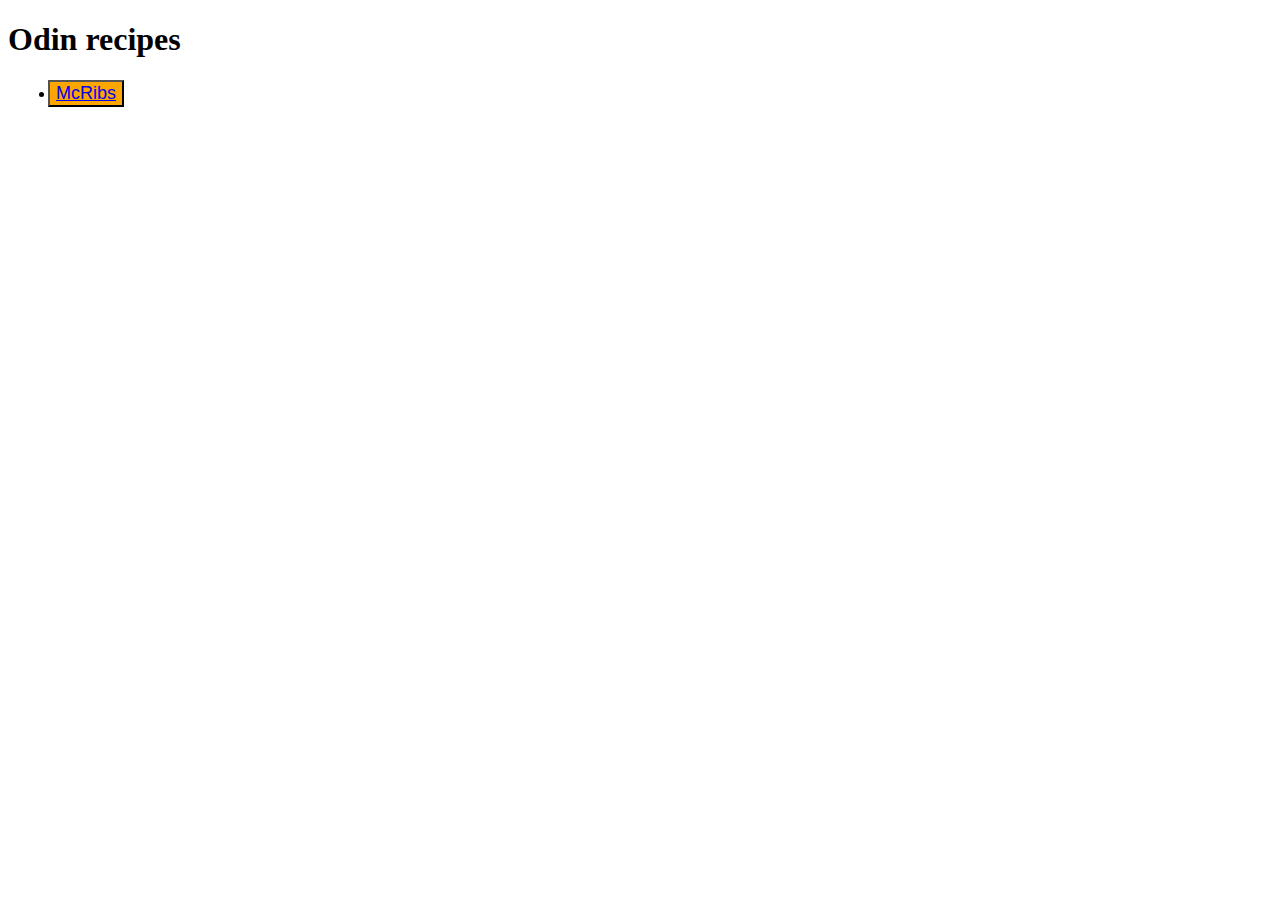
<file: index.html>
<!DOCTYPE html>
<html>
    <head>

    </head>
    <body>
        <h1> Odin recipes </h1>
        <ul>
            <button style="background-color: orange; font-size: 18px;"><li><a href="./recipe/ribs.html">McRibs</a></li></button>
            
        </ul>
        
        
    </body>
</html>
</file>
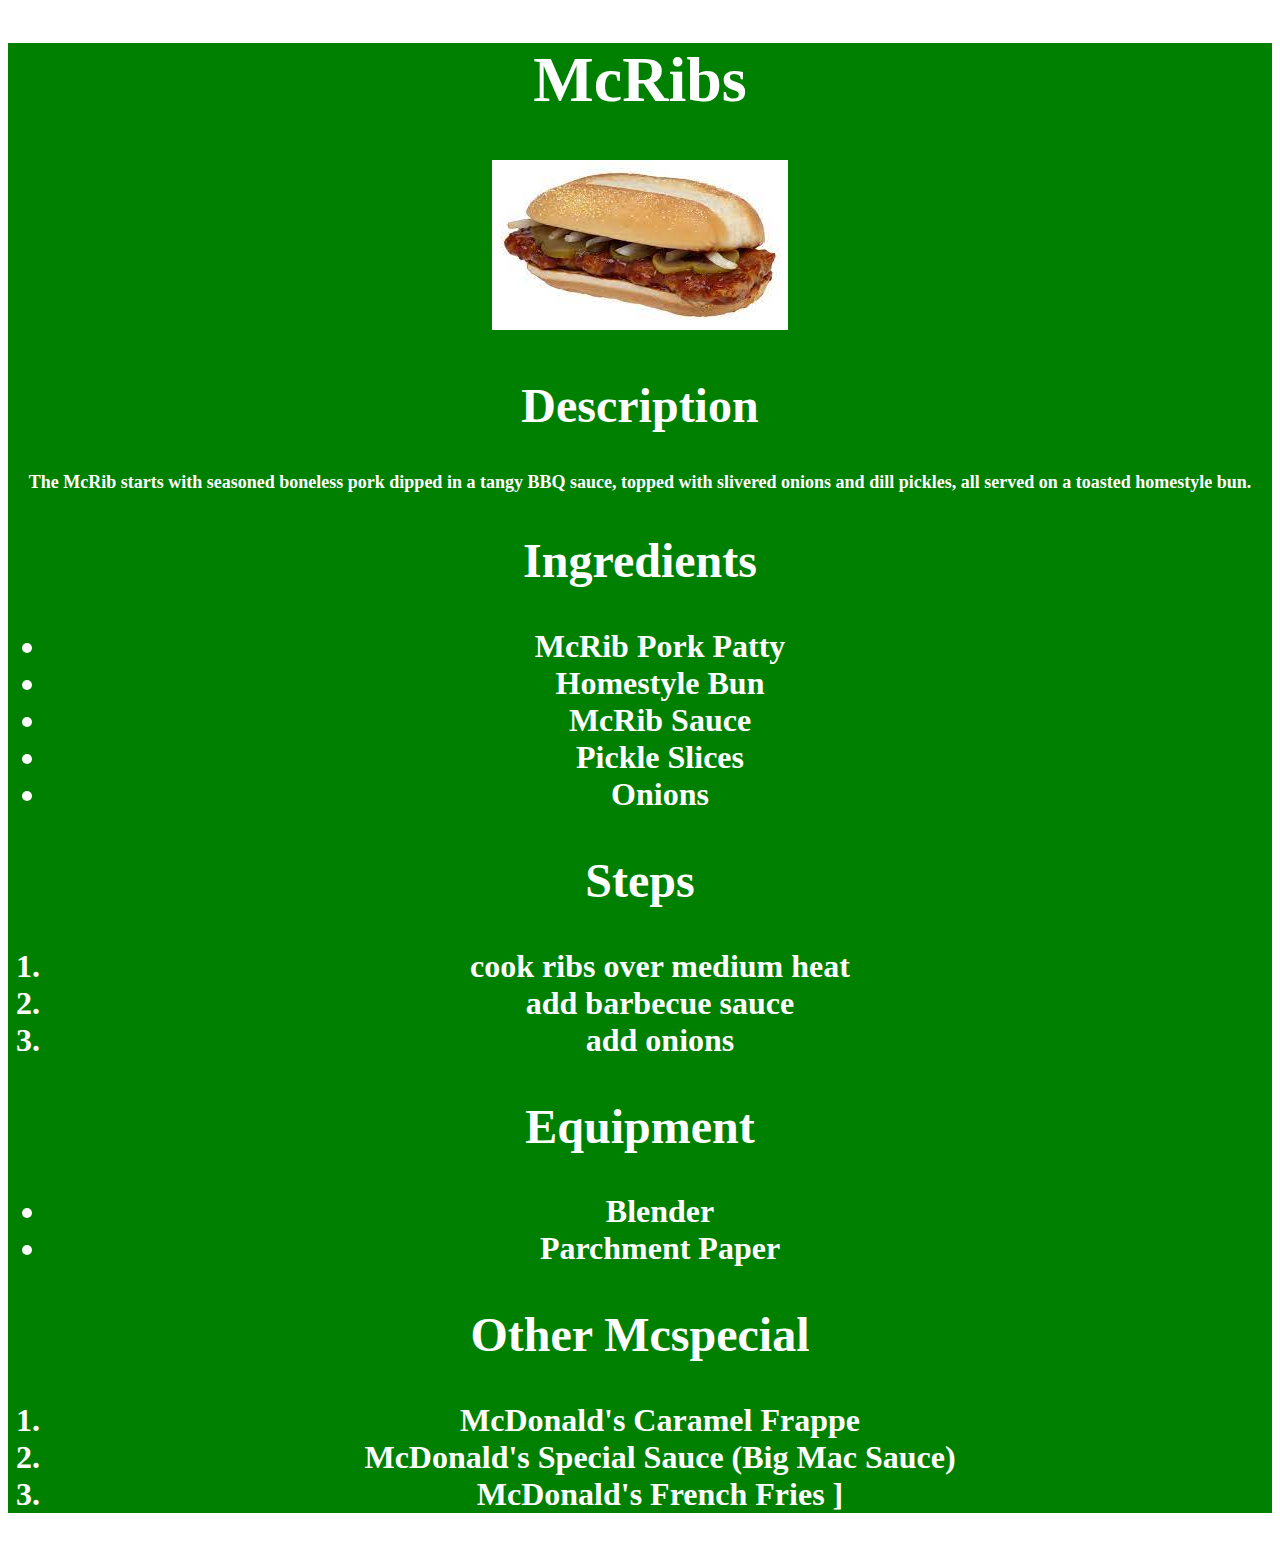
<file: recipe/ribs.html>
<!DOCTYPE html>
<html>
<head>
<link rel="stylesheet" href="../css/recipe.css">
</head>
<body>
    <div>
        <h1>McRibs </h1>
        <img src="../img/Mcrib.jpeg">
        <h2> Description</h2>
        <p>The McRib starts with seasoned boneless pork 
            dipped in a tangy BBQ sauce, topped with slivered onions 
            and dill pickles, all served on a toasted homestyle bun.
        </p>
        <h2>Ingredients</h2>
        <ul>
            <li>McRib Pork Patty</li>
            <li>Homestyle Bun</li>
            <li>McRib Sauce</li>
            <li>Pickle Slices</li>
            <li>Onions</li>
        </ul>

        <h2> Steps</h2>
        <ol>
            <li>cook ribs over medium heat</li>
            <li>add barbecue sauce</li>
            <li> add onions</li>
        </ol>
        <h2>Equipment</h2>
        <ul>
            <li>Blender</li>
            <li>Parchment Paper</li>
        </ul>

        <h2> Other Mcspecial</h2>
        <ol>
            <li>McDonald's Caramel Frappe</li>
            <li>McDonald's Special Sauce (Big Mac Sauce)</li>
            <li>McDonald's French Fries ]</li>
        </ol>
    </div>


</body>

</html>
</file>
<file: css/recipe.css>
div{
    background-color: green;
    text-align: center;
    color: white;
    font-weight: bold;
    font-size: 32px;
}

p{
    background-color: green;
    font-size: 18px;
    color: white;
}
</file>
